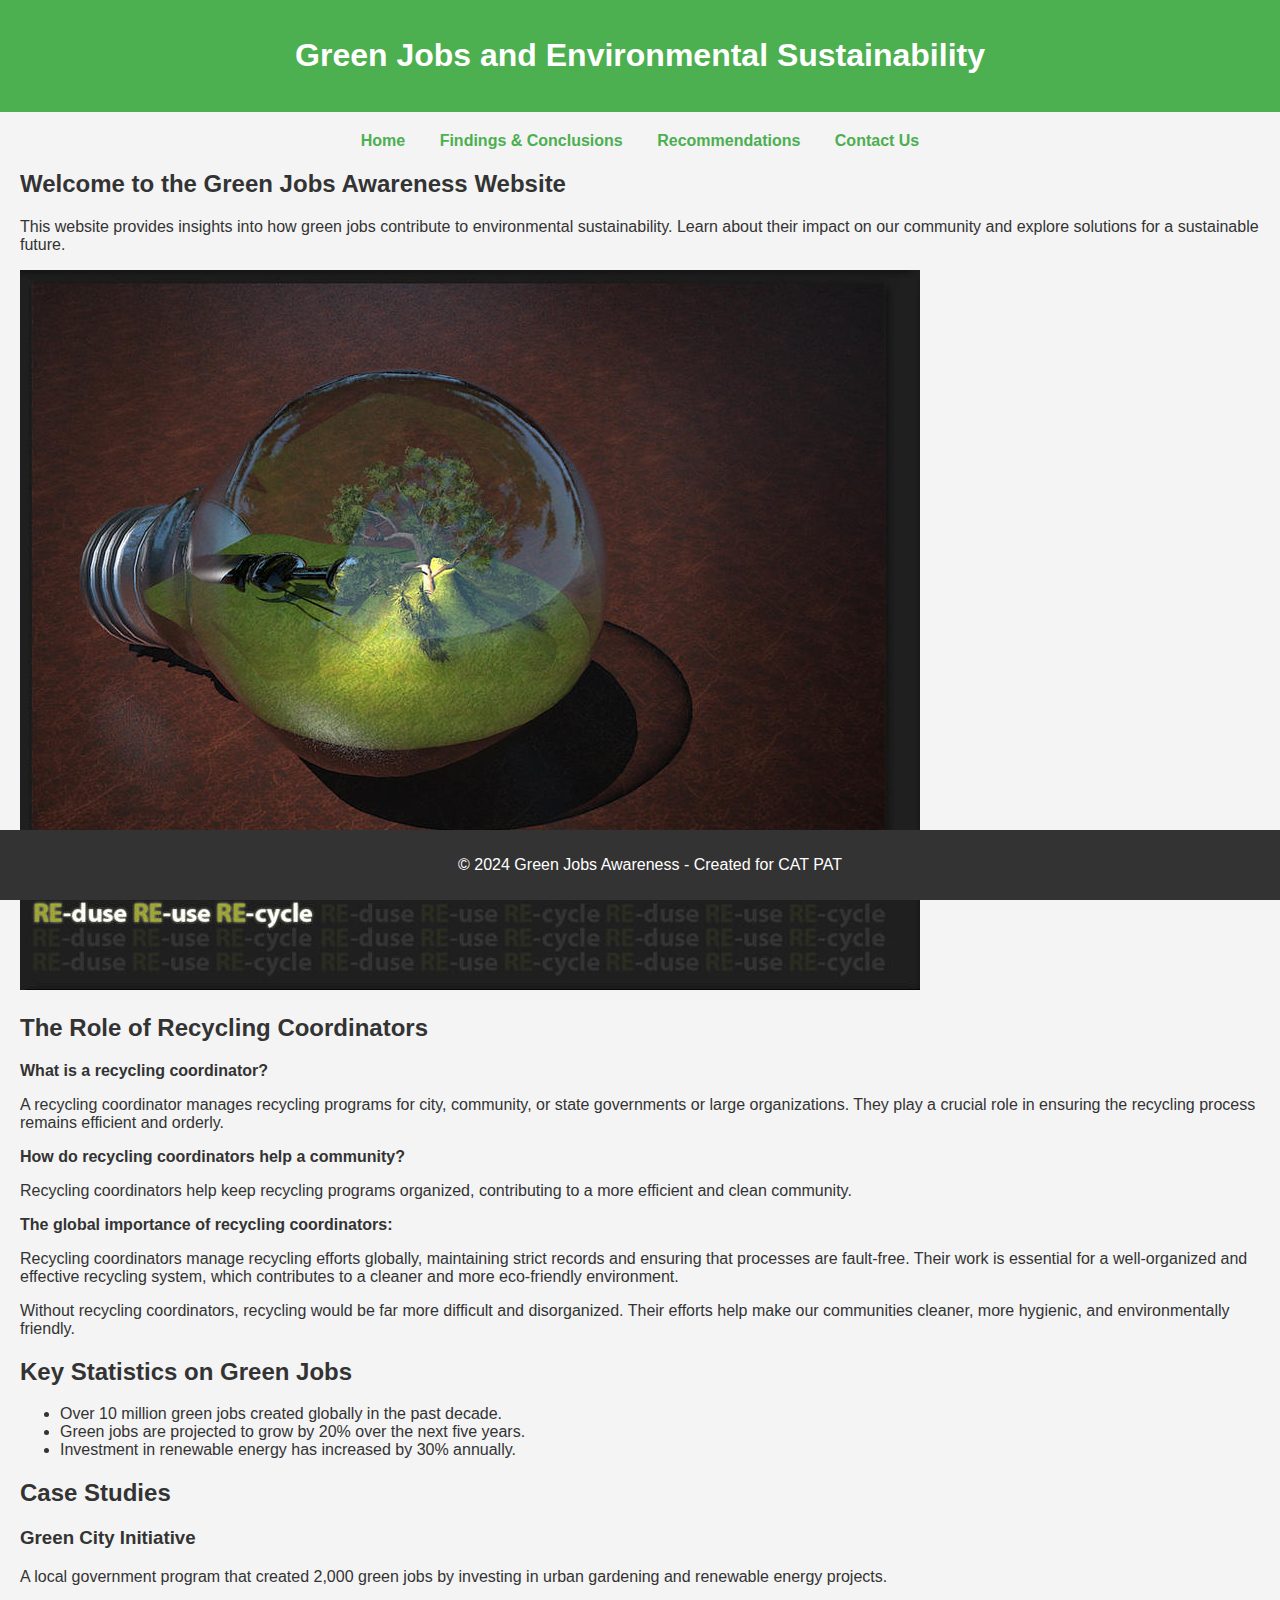
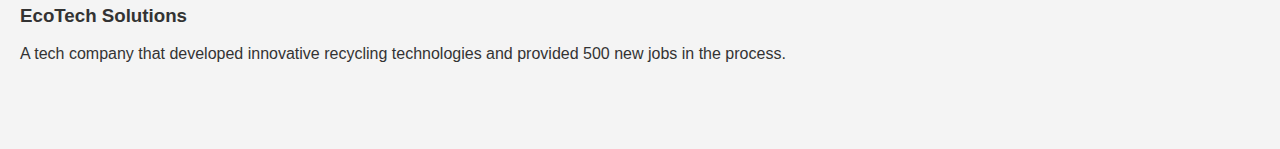
<file: PHASE 3/index.html>
<!DOCTYPE html>
<html lang="en">
<head>
    <meta charset="UTF-8">
    <meta name="viewport" content="width=device-width, initial-scale=1.0">
    <title>Green Jobs and Environmental Sustainability</title>
    <link rel="stylesheet" href="Style.css">
</head>
<body>
    <header>
        <h1>Green Jobs and Environmental Sustainability</h1>
    </header>

    <nav>
        <a href="index.html">Home</a>
        <a href="Findings.html">Findings & Conclusions</a>
        <a href="Rec.html">Recommendations</a>
        <a href="ContactForm.html">Contact Us</a> <!-- New link to Contact Us page -->
		

    </nav>

    <main>
        <section>
            <h2>Welcome to the Green Jobs Awareness Website</h2>
            <p>This website provides insights into how green jobs contribute to environmental sustainability. Learn about their impact on our community and explore solutions for a sustainable future.</p>
            <img src="EcoWeb.jpg" alt="Green Jobs Image">
        </section>

        <section>
            <h2>The Role of Recycling Coordinators</h2>
            <p><strong>What is a recycling coordinator?</strong></p>
            <p>A recycling coordinator manages recycling programs for city, community, or state governments or large organizations. They play a crucial role in ensuring the recycling process remains efficient and orderly.</p>
            
            <p><strong>How do recycling coordinators help a community?</strong></p>
            <p>Recycling coordinators help keep recycling programs organized, contributing to a more efficient and clean community.</p>

            <p><strong>The global importance of recycling coordinators:</strong></p>
            <p>Recycling coordinators manage recycling efforts globally, maintaining strict records and ensuring that processes are fault-free. Their work is essential for a well-organized and effective recycling system, which contributes to a cleaner and more eco-friendly environment.</p>

            <p>Without recycling coordinators, recycling would be far more difficult and disorganized. Their efforts help make our communities cleaner, more hygienic, and environmentally friendly.</p>
        </section>

        <section>
            <h2>Key Statistics on Green Jobs</h2>
            <ul>
                <li>Over 10 million green jobs created globally in the past decade.</li>
                <li>Green jobs are projected to grow by 20% over the next five years.</li>
                <li>Investment in renewable energy has increased by 30% annually.</li>
            </ul>
        </section>
        
        <section>
            <h2>Case Studies</h2>
            <article>
                <h3>Green City Initiative</h3>
                <p>A local government program that created 2,000 green jobs by investing in urban gardening and renewable energy projects.</p>
            </article>
            <article>
                <h3>EcoTech Solutions</h3>
                <p>A tech company that developed innovative recycling technologies and provided 500 new jobs in the process.</p>
            </article>
        </section>
    </main>

    <footer>
        <p>&copy; 2024 Green Jobs Awareness - Created for CAT PAT</p>
    </footer>
</body>
</html>
</file>
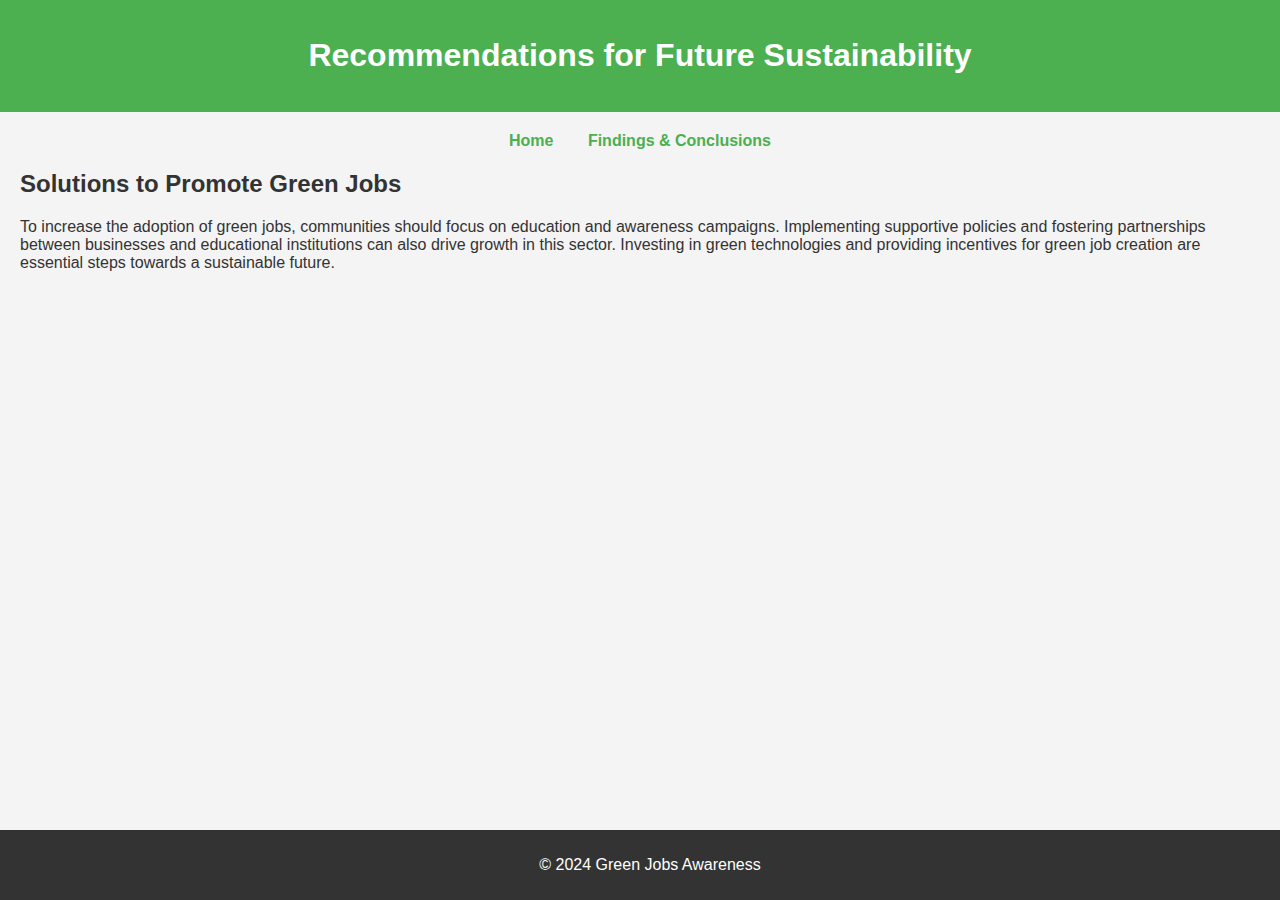
<file: PHASE 3/Rec.html>
<!DOCTYPE html>
<html lang="en">
<head>
    <meta charset="UTF-8">
    <meta name="viewport" content="width=device-width, initial-scale=1.0">
    <title>Recommendations</title>
    <link rel="stylesheet" href="Style.css">
</head>
<body>
    <header>
        <h1>Recommendations for Future Sustainability</h1>
    </header>

    <nav>
        <a href="index.html">Home</a>
        <a href="Findings.html">Findings & Conclusions</a>
    </nav>

    <main>
        <section>
            <h2>Solutions to Promote Green Jobs</h2>
            <p>To increase the adoption of green jobs, communities should focus on education and awareness campaigns. Implementing supportive policies and fostering partnerships between businesses and educational institutions can also drive growth in this sector. Investing in green technologies and providing incentives for green job creation are essential steps towards a sustainable future.</p>
        </section>
    </main>

    <footer>
        <p>&copy; 2024 Green Jobs Awareness</p>
    </footer>
</body>
</html>
</file>
<file: PHASE 3/Style.css>
body {
    font-family: Arial, sans-serif;
    background-color: #f4f4f4;
    color: #333;
    margin: 0;
    padding: 0;
}

header {
    background-color: #4CAF50;
    color: white;
    text-align: center;
    padding: 1em 0;
}

nav {
    margin: 20px;
    text-align: center;
}

nav a {
    margin: 0 15px;
    text-decoration: none;
    color: #4CAF50;
    font-weight: bold;
}

nav a:hover {
    text-decoration: underline;
}

main {
    margin: 20px;
    padding-bottom: 50px; /* Add padding to account for footer height */
}

footer {
    background-color: #333;
    color: white;
    text-align: center;
    padding: 10px;
    position: fixed;
    width: 100%;
    bottom: 0;
    left: 0;
    z-index: 1000; /* Ensure it is above other content */
}
</file>
